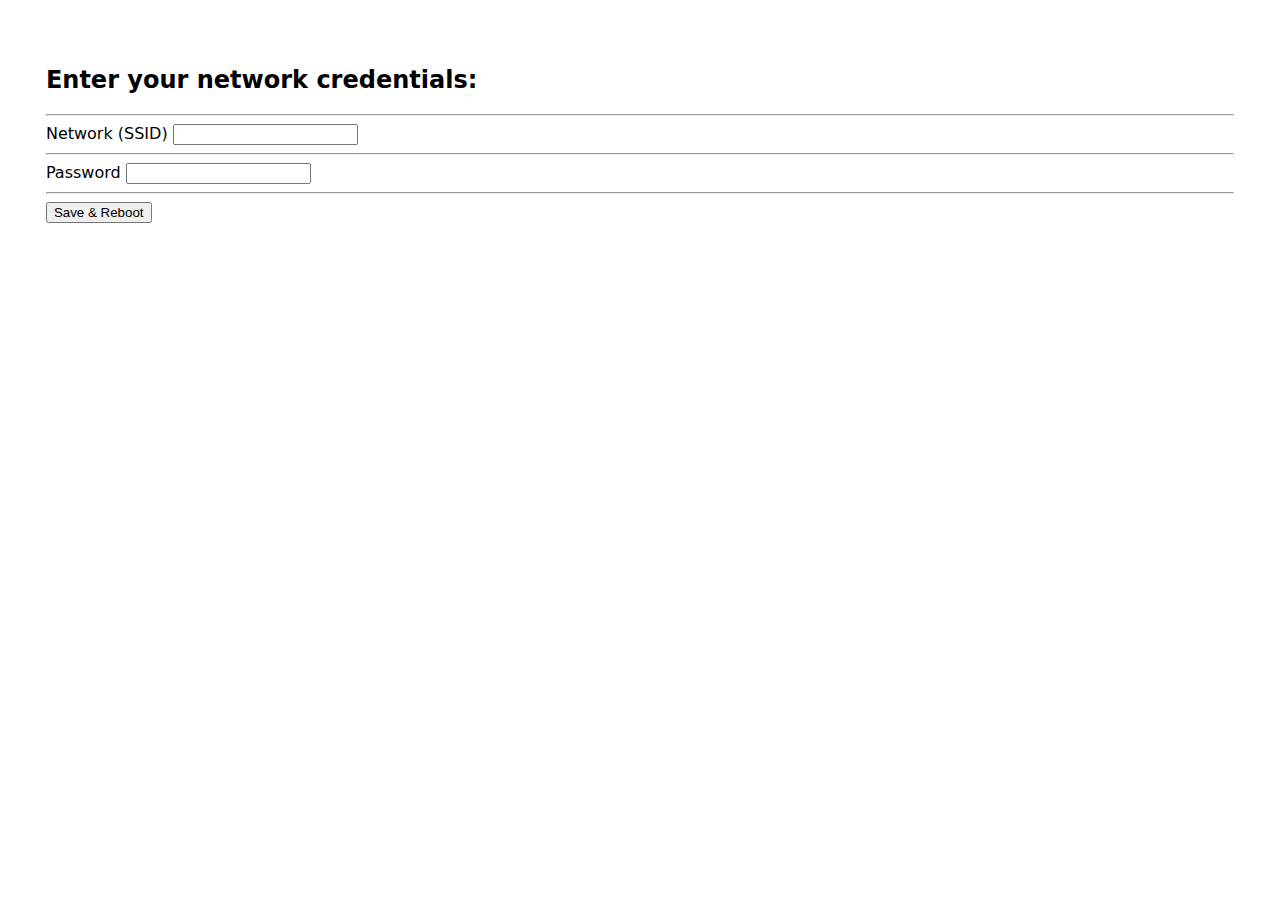
<file: data/www/index.html>
<!DOCTYPE html>
<html lang="en">
<head>
  <meta charset="UTF-8">
  <meta name="viewport" content="width=device-width, initial-scale=1.0">
  <title>Meow — the Slack Bot with the smart paw.</title>
  <meta http-equiv="X-UA-Compatible" content="ie=edge">
  <link rel="icon" type="image/png" href="./images/favicon-meow.png">
  <meta name="title" content="Meow — the Slack Bot with the smart paw.">
  <meta name="description" content="Once Meow is connected to a WiFi network and integrated to your Slack environment, Meow starts to wave directly after you’ve received a message.">
  <meta name="author" content="Tom Janssens">
  <script src="js/scripts.js"></script>
  <link rel="stylesheet" href="css/style.css">
</head>
<body>

  <div id="wrapper">

    <div class="content">
      <h2>Enter your network credentials:</h1>     

      <form id="data" method="POST" action="#">
        <hr>
        <label for="ssid">Network (SSID)</label>
        <input name="ssid" id="ssid" spellcheck="false" value="" type="text">
        
        <hr>
        <label for="password">Password</label>
        <input name="password" id="password" type="password" spellcheck="false" value="">
        
        <hr>
        <input type="submit" value="Save & Reboot"/>
     </form>	
    </div>
    
  </div>    

</body>
</html>
</file>
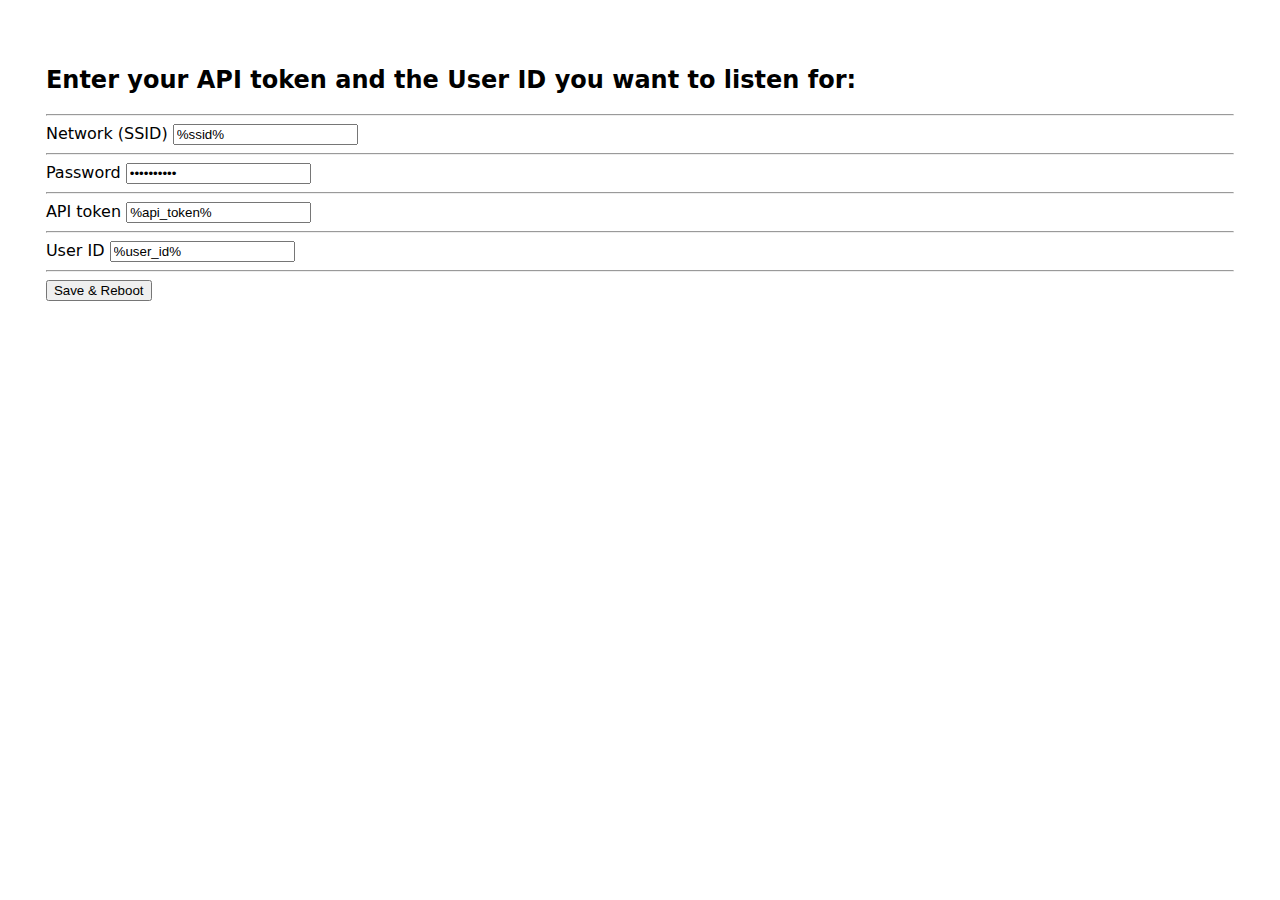
<file: data/www/config.html>
<!DOCTYPE html>
<html lang="en">
<head>
  <meta charset="UTF-8">
  <meta name="viewport" content="width=device-width, initial-scale=1.0">
  <title>Meow — the Slack Bot with the smart paw.</title>
  <meta http-equiv="X-UA-Compatible" content="ie=edge">
  <link rel="icon" type="image/png" href="./images/favicon-meow.png">
  <meta name="title" content="Meow — the Slack Bot with the smart paw.">
  <meta name="description" content="Once Meow is connected to a WiFi network and integrated to your Slack environment, Meow starts to wave directly after you’ve received a message.">
  <meta name="author" content="Tom Janssens">
  <script src="js/scripts.js"></script>
  <link rel="stylesheet" href="css/style.css">
</head>
<body>

  <div id="wrapper">

    <div class="content">
      <h2>Enter your API token and the User ID you want to listen for:</h1>
          
      <form id="data" method="POST" action="#">
        <hr>
        <label for="ssid">Network (SSID)</label>
        <input name="ssid" id="ssid" spellcheck="false" type="text" value="%ssid%">
        
        <hr>
        <label for="password">Password</label>
        <input name="password" id="password" spellcheck="false" type="password" value="%password%">
       
        <hr>
        <label for="token">API token</label>
        <input name="token" id="token" spellcheck="false" type="text" value="%api_token%">
        
        <hr>
        <label for="user">User ID</label>
        <input name="user" id="user" spellcheck="false" type="text" value="%user_id%">
        
        <hr>
        <input type="submit" value="Save & Reboot"/>
      </form>	

    </div>
  </div>

</html>
</file>
<file: data/www/css/style.css>
:root {
    /*-------------- Colors --------------*/
    --black: #000000;
    --white: #fff;
}

html, html a {
    -webkit-font-smoothing: subpixel-antialiased;
    -webkit-font-smoothing: antialiased;
    text-shadow: 1px 1px 1px rgba(0, 0, 0, 0.004);
}

body{
    font-family: system-ui, sans-serif;
    background-color: var(--white);
    color: var(--black);
}

#wrapper{
    padding: 3% 3% 0 3%;
    margin: 0 auto;
}
</file>
